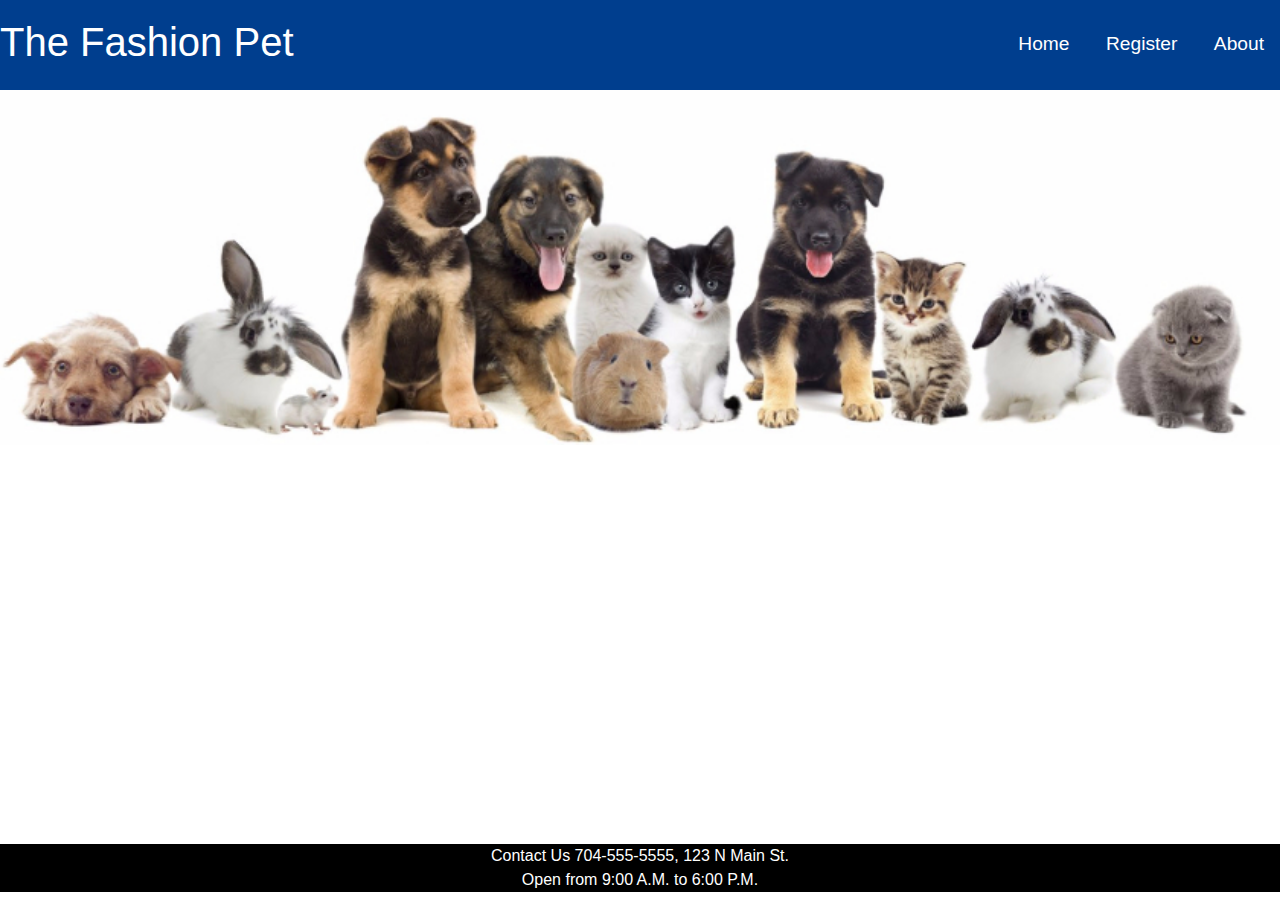
<file: index.html>
<!DOCTYPE html>
<html lang="en">

<head>
    <meta charset="UTF-8">
    <meta name="viewport" content="width=device-width, initial-scale=1.0">
    <link rel="stylesheet" href="https://stackpath.bootstrapcdn.com/bootstrap/4.4.1/css/bootstrap.min.css"
        integrity="sha384-Vkoo8x4CGsO3+Hhxv8T/Q5PaXtkKtu6ug5TOeNV6gBiFeWPGFN9MuhOf23Q9Ifjh" crossorigin="anonymous">
    <link rel="stylesheet" href="mystyle.css">
    <title>Pet Salon</title>
</head>

<body>


    <header>
        <h1>The Fashion Pet</h1>
        <nav>
            <a href="index.html">Home</a>
            <a href="register.html">Register</a>
            <a href="about.html">About</a>
        </nav>
    </header>

    <main>
        <img class="index-img" src="pet_banner.jpg" alt="pets">
    </main>

    <footer id="footer">
        <div class="info" id="info">

        </div>
    </footer>
    <script src="jQuery3-4-1.js"></script>
    <script src="script.js"></script>
</body>

</html>
</file>
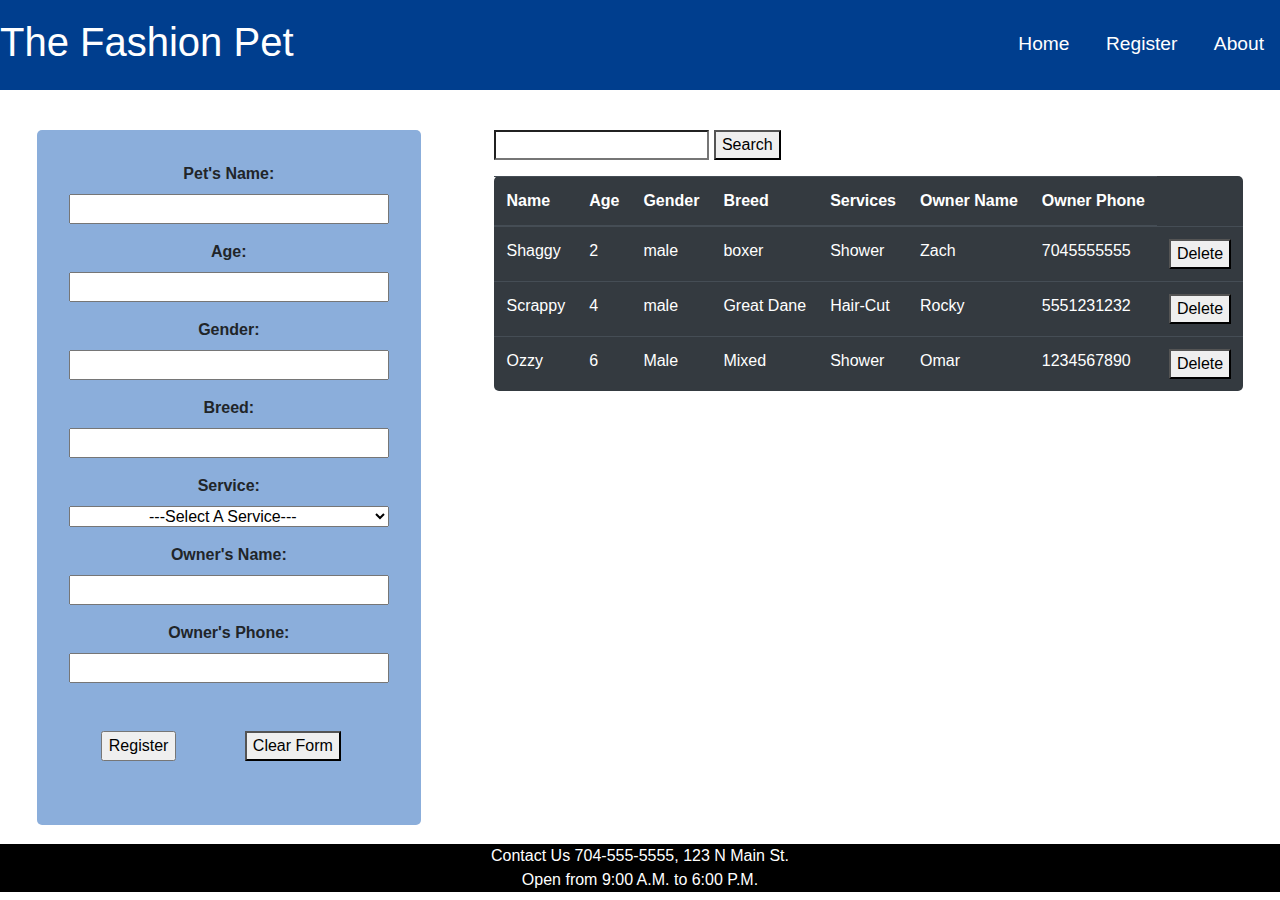
<file: register.html>
<!DOCTYPE html>
<html lang="en">

<head>
    <meta charset="UTF-8">
    <meta name="viewport" content="width=device-width, initial-scale=1.0">
    <link rel="stylesheet" href="https://stackpath.bootstrapcdn.com/bootstrap/4.4.1/css/bootstrap.min.css"
        integrity="sha384-Vkoo8x4CGsO3+Hhxv8T/Q5PaXtkKtu6ug5TOeNV6gBiFeWPGFN9MuhOf23Q9Ifjh" crossorigin="anonymous">
    <link rel="stylesheet" href="mystyle.css">
    <title>Pet Salon</title>
</head>

<body>

    <header>
        <h1>The Fashion Pet</h1>
        <nav>
            <a href="index.html">Home</a>
            <a href="register.html">Register</a>
            <a href="about.html">About</a>
        </nav>
    </header>
    <br>
    <main class="register">
        <div class="input-pet">
            <div class="square">
                <form action="#">
                    <p>
                        <label for="name">Pet's Name:</label>
                        <input class="field" id="txtName" type="text">
                    </p>

                    <p>
                        <label for="age">Age:</label>
                        <input class="field" type="number" name="age" id="txtAge">
                    </p>

                    <p>
                        <label for="gender">Gender: </label>
                        <input class="field" id="txtGender" type="text">
                    </p>
                    <p>
                        <label for="breed">Breed:</label>
                        <input class="field" type="text" id="txtBreed">
                    </p>

                    <p>
                        <label for="services">Service:</label>
                        <select class="field" name="services" id="txtService">
                            <option value="" disabled selected>---Select A Service---</option>
                            <option value="Shower">Shower</option>
                            <option value="Hair-Cut">Hair-Cut</option>
                            <option value="Nails">Nail Trim</option>
                        </select>
                    </p>

                    <p>
                        <label for="owner">Owner's Name:</label>
                        <input class="field" type="text" id="txtOwner">
                    </p>

                    <p>
                        <label for="phone">Owner's Phone:</label>
                        <input class="field" type="text" id="txtPhone">
                    </p>


                    <input class="button" type="button" value="Register" onclick="register();">
                    <button class="button" onclick="clear();">Clear Form</button>

                </form>
            </div>
        </div>
        <div class="display">
            <div class="search">
                <input type="search" name="search" id="petSearch">
                <button id="search" onclick="Search();">Search</button>
            </div>
            <table class="table table-dark">
                <thead>
                    <th>Name</th>
                    <th>Age</th>
                    <th>Gender</th>
                    <th>Breed</th>
                    <th>Services</th>
                    <th>Owner Name</th>
                    <th>Owner Phone</th>

                </thead>
                <tbody id="rowPet"></tbody>
            </table>
        </div>

    </main>

    <footer id="footer">
        <div class="info" id="info"></div>
    </footer>

    <script src="jQuery3-4-1.js"></script>
    <script src="script.js"></script>


</body>

</html>
</file>
<file: mystyle.css>
header {
    background-color: rgb(0, 62, 142);
    color: white;
    display: flex;
    justify-content: space-between;
    height: 10vh;
}

nav {
    margin-top: 1.9rem;
}

nav a {
    color: white;
    text-decoration: none !important;
    padding: 1rem;
    font-size: 1.2rem;
}

nav a:hover {
    color: black
}

h1 {
    margin-top: 1.1rem;
}

.index-img {
    width: 100%;
    height: 40vhvh;
    margin-left: auto;
    margin-right: auto;
    display: block;
}

.info {
    background-color: black;
    color: white;
    font-size: 1rem;
    text-align: center;
}

.register {
    margin-top: 1rem;
    display: flex;
    justify-content: space-around;
}

.selected {
    background-color: rgb(202, 198, 198);

}


#footer {
    position: absolute;
    bottom: 0;
    width: 100%;
    height: 2.5rem;
    margin-bottom: 1rem;
}

.field {
    display: block;
    width: 20rem;
    text-align: center;
}

label {
    font-weight: bold;
    display: flex;
    justify-content: center;

}

.square {
    background-color: rgb(139, 174, 219);
    padding: 2rem;
    border-radius: 5px;
    align-items: center;

}

.table {
    margin-top: 1rem;
    border-radius: 5px;
}

.delBtn {
    border-radius: 10px;
}

.button {
    margin: 2rem;
}
</file>
